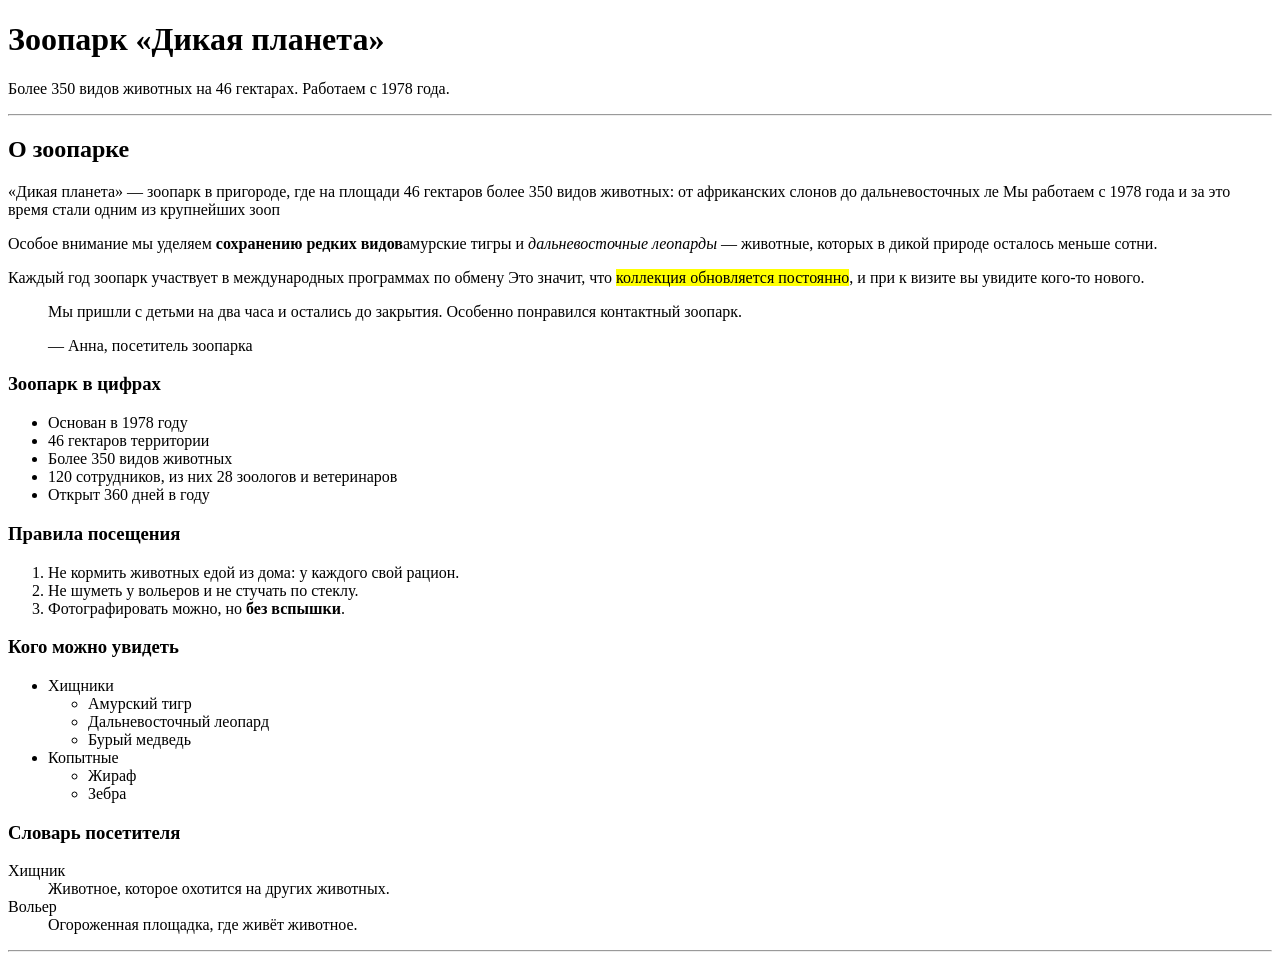
<file: about-me/index.html>
<!DOCTYPE html>
<html lang="ru">
<head>
    <meta charset="UTF-8">
    <meta http-equiv="X-UA-Compatible" content="IE=edge">
    <meta name="viewport" content="width=device-width, initial-scale=1.0">
    <link rel="stylesheet" href="css/style.css">
    <title>Зоопарк "Дикая планета" - животные, билеты, контакты.</title>
</head>
<body>
    <div>
        <!-- Шапка: название и слоган -->
        <h1>Зоопарк «Дикая планета»</h1>
        <p>Более 350 видов животных на 46 гектарах. Работаем с 1978 года.</p>
    </div>
    <hr>
    <div>
        <!-- Основное содержимое -->
        <div>
            <h2>О зоопарке</h2>
            <p>«Дикая планета» — зоопарк в пригороде, где на площади 46 гектаров
            более 350 видов животных: от африканских слонов до дальневосточных ле
            Мы работаем с 1978 года и за это время стали одним из крупнейших зооп
            <p>Особое внимание мы уделяем <strong>сохранению редких видов</strong
            В нашем центре разведения живут <em>амурские тигры</em> и
            <em>дальневосточные леопарды</em> — животные, которых в дикой природе
            осталось меньше сотни.</p>
            <p>Каждый год зоопарк участвует в международных программах по обмену
            Это значит, что <mark>коллекция обновляется постоянно</mark>, и при к
            визите вы увидите кого-то нового.</p>
            <blockquote>
                <p>Мы пришли с детьми на два часа и остались до закрытия. Особенно
                понравился контактный зоопарк.</p>
                <footer>— Анна, посетитель зоопарка</footer>
            </blockquote>
        </div>
        <h3>Зоопарк в цифрах</h3>
        <ul>
            <li>Основан в 1978 году</li>
            <li>46 гектаров территории</li>
            <li>Более 350 видов животных</li>
            <li>120 сотрудников, из них 28 зоологов и ветеринаров</li>
            <li>Открыт 360 дней в году</li>
        </ul>
        <h3>Правила посещения</h3>
        <ol>
            <li>Не кормить животных едой из дома: у каждого свой рацион.</li>
            <li>Не шуметь у вольеров и не стучать по стеклу.</li>
            <li>Фотографировать можно, но <strong>без вспышки</strong>.</li>
        </ol>
        <h3>Кого можно увидеть</h3>
        <ul>
            <li>Хищники
                <ul>
                    <li>Амурский тигр</li>
                    <li>Дальневосточный леопард</li>
                    <li>Бурый медведь</li>
                </ul>
            </li>
            <li>Копытные
                <ul>
                    <li>Жираф</li>
                    <li>Зебра</li>
                </ul>
            </li>
        </ul>
        
        <h3>Словарь посетителя</h3>
        <dl>
            <dt>Хищник</dt>
            <dd>Животное, которое охотится на других животных.</dd>

            <dt>Вольер</dt>
            <dd>Огороженная площадка, где живёт животное.</dd>
        </dl>
    </div>
    <hr>
    <div>
        <!-- Футер -->
    </div>
    <script src="js/script.js"></script>
</body>
</html>
</file>
<file: about-me/css/style.css>

</file>
